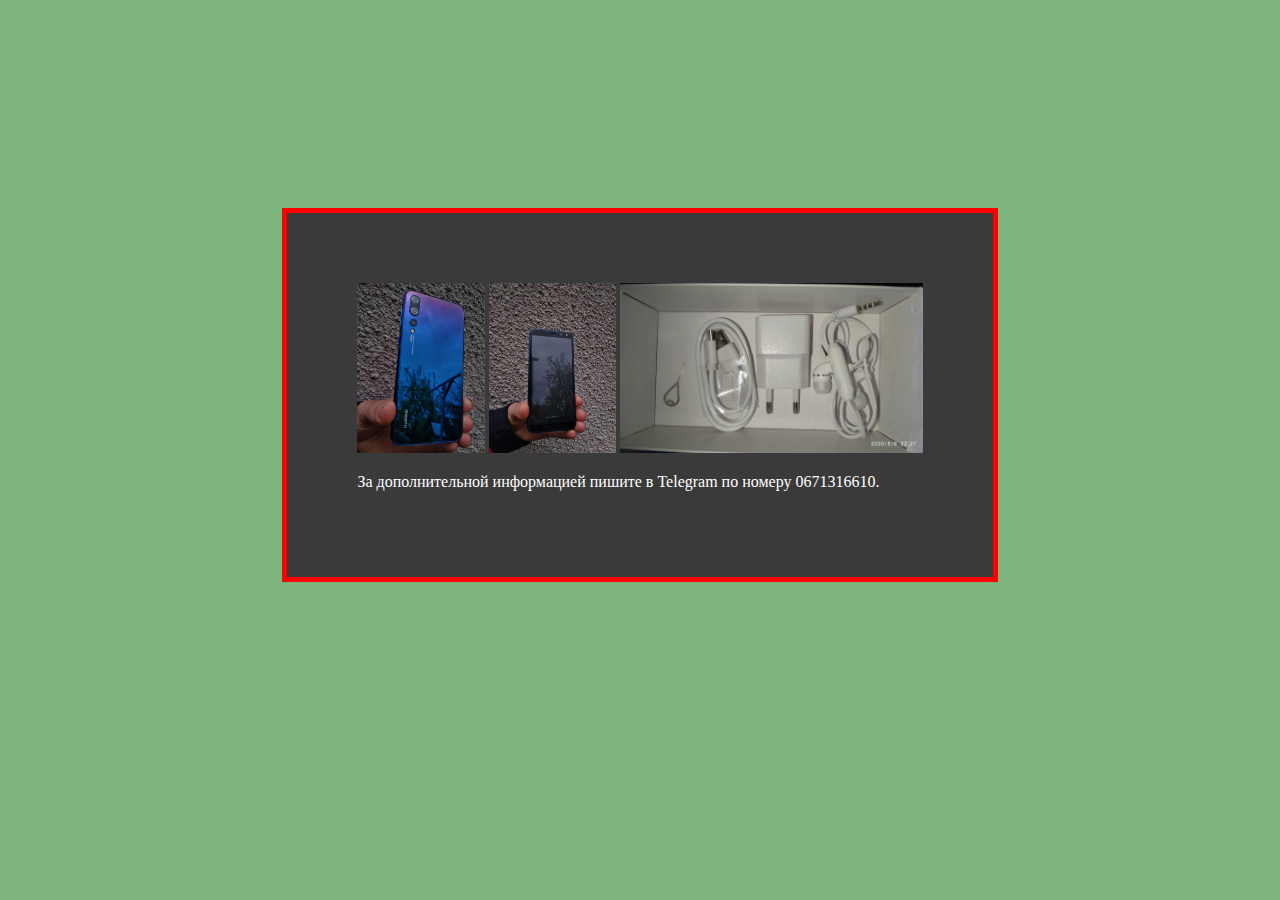
<file: index2.html>
<!DOCTYPE html>
<html>
	<head>
		<title>Photo</title>
		<link rel="stylesheet" href="styles2.css"></link>
	</head>
	<body>
	   <div class="div">
		<img src="img/2.jpg">
        <img src="img/3.jpg">
        <img src="img/4.jpg">
        <p> За дополнительной информацией пишите в Telegram по номеру 0671316610.</p>
       </div>
	</body>
</html>
</file>
<file: styles2.css>
html {
	height: 100%;
}

body {
	 background-color:#7db57d; 
	 display: flex;
	 align-items: center;
	 justify-content: center;
     
}

.div {
	background-color: #3a3a3a;
    color: 	white;
    padding: 70px;
    border: 5px solid red;
    margin: 200px;
}

img {
	height: 170px;
}
</file>
